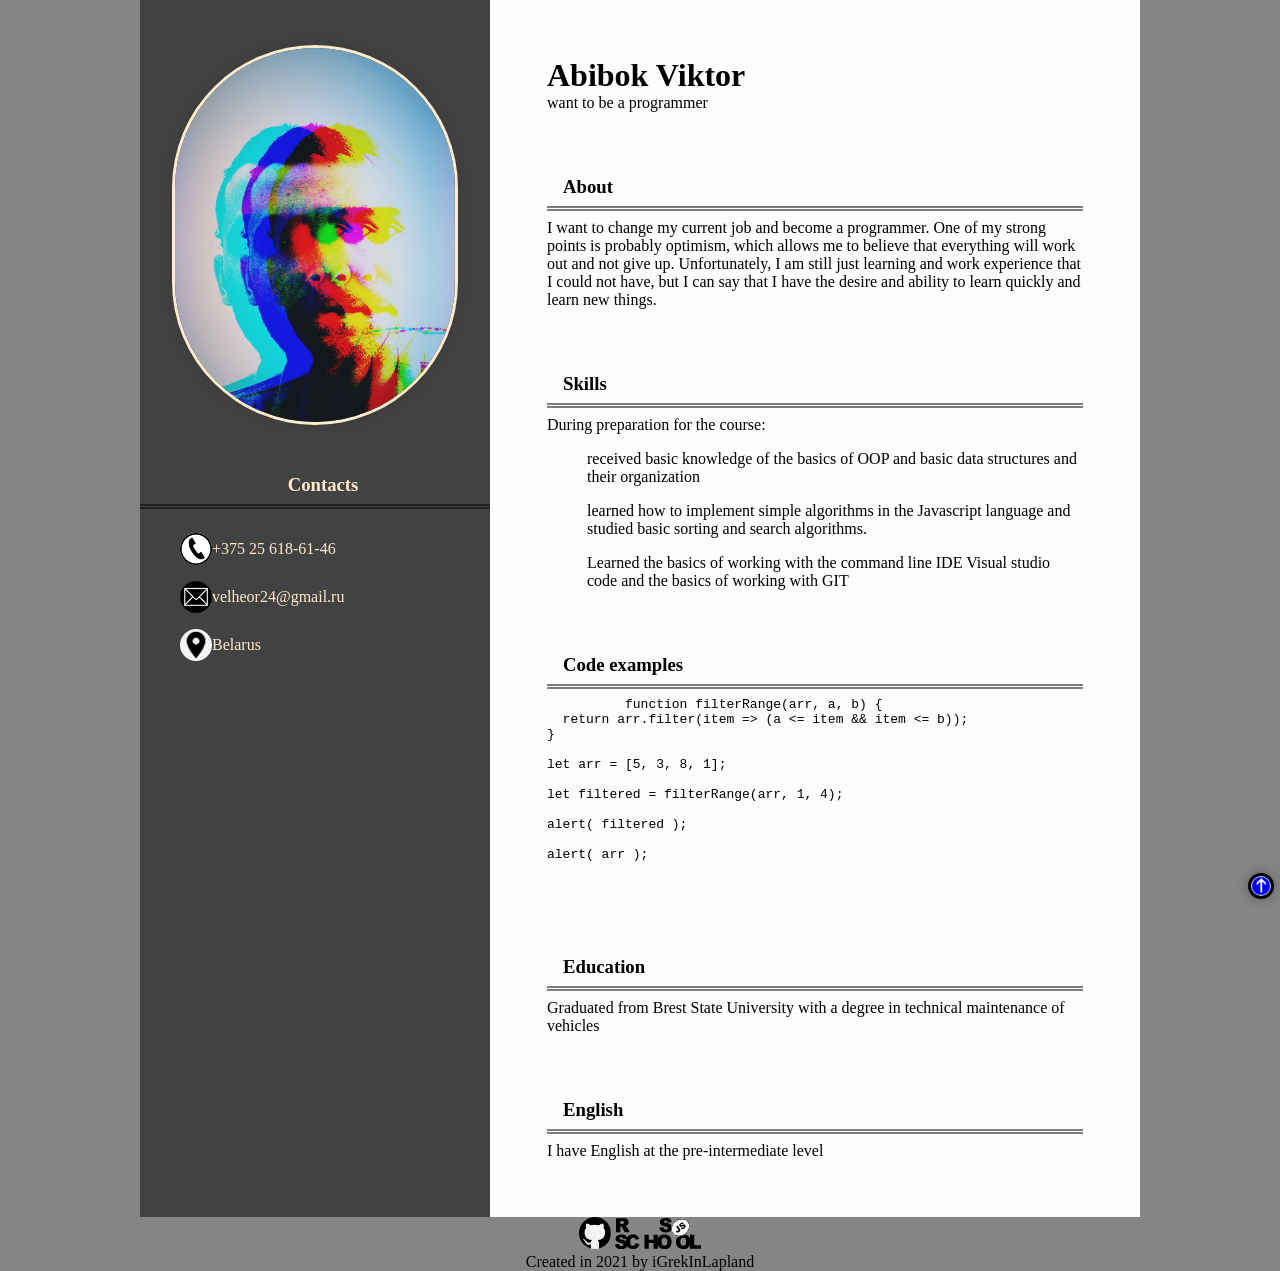
<file: ingex.html>
<!DOCTYPE html>
<html lang="en">

<head>
    <meta charset="UTF-8" />
    <meta name="viewport" content="width=device-width, initial-scale=1.0" />
    <link rel="stylesheet" href="css/style.css" />
    <title>cv</title>
</head>
<body>
    <div  id="fixed">
                     <a href="#top">
                         <img class="s" src="img/dvi.jpeg" alt="Альтернативный текст" width="25" height="25" />
                     </a>
     </div>
    <div class="wrapper">
        <main>
            <div class="column1">
                <aside>
                <img class="s" src="img/Polish_20210302_001139596.jpg" alt="Альтернативный текст">
                <h3>Contacts</h3>
                   
                    <ul class="contacts">
                        <li class="tel"><img class='ico' src="img/tel.webp" alt="tel"><p> +375 25 618-61-46</p></li>
                        <li><img class='ico' src="img/letter.png" alt="email"> <p>velheor24@gmail.ru</p></li>
                        <li><img class='ico' src="img/geo.jpg" alt="location"><p> Belarus</p></li>
                    </ul>
            </aside>
                
            </div>
            <div class="column2">
               
                <header id="top"> 
                    <h1>Abibok Viktor </h1> 
                    <p>want to be a programmer</p>

                   
                </header>
                <section id="summary">
                    <h3>About</h3>
                    <p>
                        I want to change my current job and become a programmer. One of my
                        strong points is probably optimism, which allows me to believe
                        that everything will work out and not give up. Unfortunately, I am
                        still just learning and work experience that I could not have, but
                        I can say that I have the desire and ability to learn quickly and
                        learn new things.
                    </p>
                </section>
                <section id="skills">
                    <h3>Skills</h3>

                    During preparation for the course:
                    <ul>
                        <li>
                            received basic knowledge of the basics of OOP and basic data
                            structures and their organization
                        </li>
                        <li>
                            learned how to implement simple algorithms in the Javascript
                            language and studied basic sorting and search algorithms.
                        </li>
                        <li>
                            Learned the basics of working with the command line IDE Visual
                            studio code and the basics of working with GIT
                        </li>
                    </ul>
                </section>
                <section id="code-exampl">
                    <h3>Сode examples</h3>
                    <pre>
          <code id="c">function filterRange(arr, a, b) {  
  return arr.filter(item =&gt; (a &lt;= item &amp;&amp; item &lt;= b));
} 
               
let arr = [5, 3, 8, 1]; 
          
let filtered = filterRange(arr, 1, 4); 
          
alert( filtered ); 
          
alert( arr ); 
          </code>
        </pre>
                </section>
                <section id="education">
                    <h3>Education</h3>
                    <p>
                        Graduated from Brest State University with a degree in technical
                        maintenance of vehicles
                    </p>
                </section>
                <section id="english">
                    <h3>English</h3>
                    <p>I have English at the pre-intermediate level</p>
                </section>
            </div>
        </main>

        <footer>
           <div class="footer_ico">
              <a href="https://github.com/iGrekInLapland">  <img class="ico" src="img/git_ico.png" alt="GIT"></a>
               <a href="https://rs.school/js/">  <img src="img/rs_school_js.svg" alt="rss" height=32></a>
            </div> 
            <p>Created in 2021 by iGrekInLapland</p>
        </footer>
    </div>
</body>

</html>
</file>
<file: css/style.css>
html {
    box-sizing: border-box;
}
*, 
*::before, 
*::after {
    box-sizing: inherit;
    margin: 0;
    
}
body {
    background-color: rgb(133, 133, 133);
    font-family: "Open Sans";
    font-style: normal;
    font-weight: 400;
    color: #000000;
}
.wrapper {
    max-width: 1000px;
    display: block;
    margin: 0 auto;
} 
main{
    display: grid;
    grid-template-columns: 350px 1fr;
    
}
.column1 {
    background-color: rgb(66, 66, 66);
    justify-items: center;
    align-items: center;
    margin: 0 auto;
    color: blanchedalmond;
    text-align: center;

}
.ico {
    height: 2rem;
    width: auto;
    border-radius: 1rem;
    
}
li {
    display: flex;
    flex-direction: row;
    flex-wrap: nowrap;
    align-items: center;
    padding-top: 1rem;
}
.column2 {
    background-color: rgba(255, 253, 253, 0.986);
    justify-items: center;
    align-items: start;
    padding: 25px;
    
}
section {
    padding: 2rem;
}
header {
    padding: 2rem;
}
h3 {
    padding-left: 1rem;
    padding-bottom: 0.5rem;
    border-bottom: rgba(0, 0, 0, 0.5) double 5px;
    margin-bottom: 0.5rem;
}
.s {
    max-width: 80%;
    height: auto;
    border-radius: 200px; 
    box-shadow: 0 0 0 3px, 0 0 13px #333; 
    margin: 3rem 0; 
}

#fixed {
    position: fixed;
    right: 4px; bottom: -3rem;   
}
footer{
    display: flex;
    flex-direction: column;
    align-items: center;
}
@media (max-width: 800px) {
    code {font-size: 10px;}
}

ul{text-align: left;}
a, ul {
    list-style-type: none;
    text-decoration: none;
    color: inherit;
}
</file>
